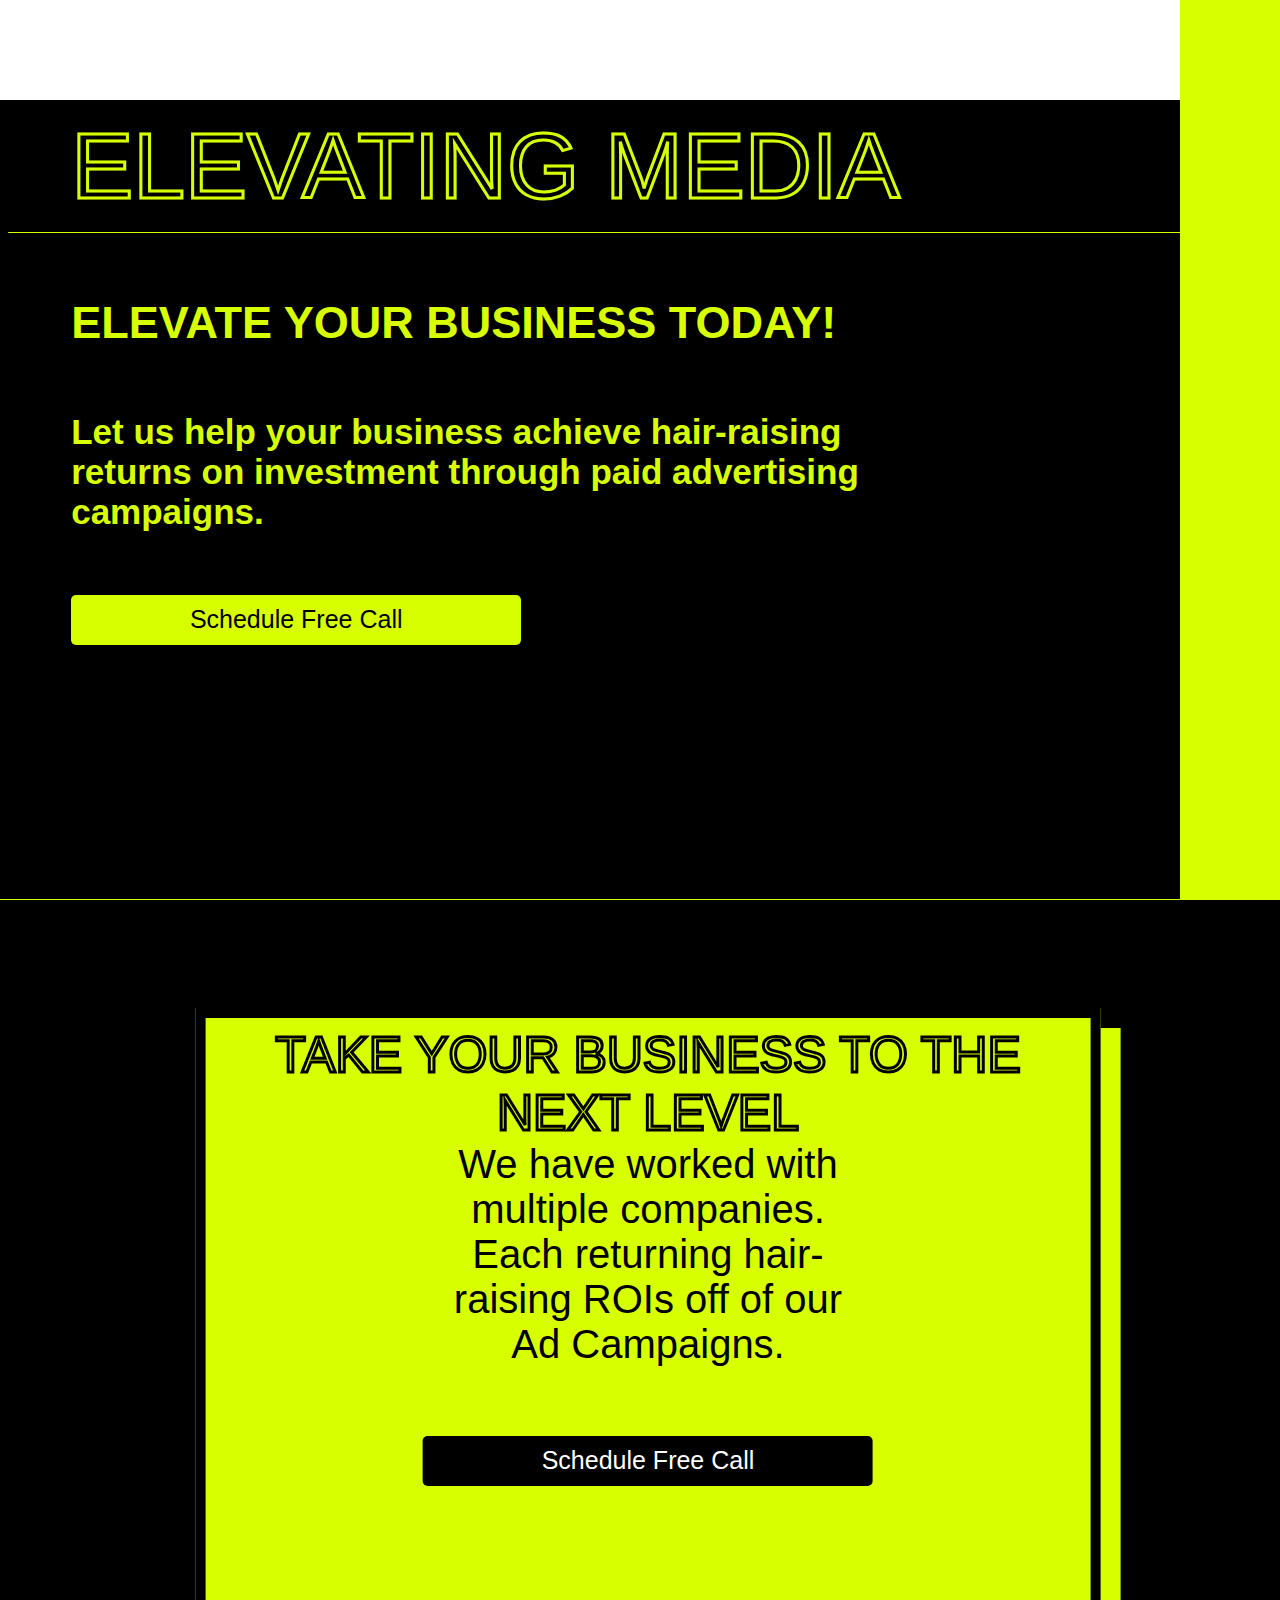
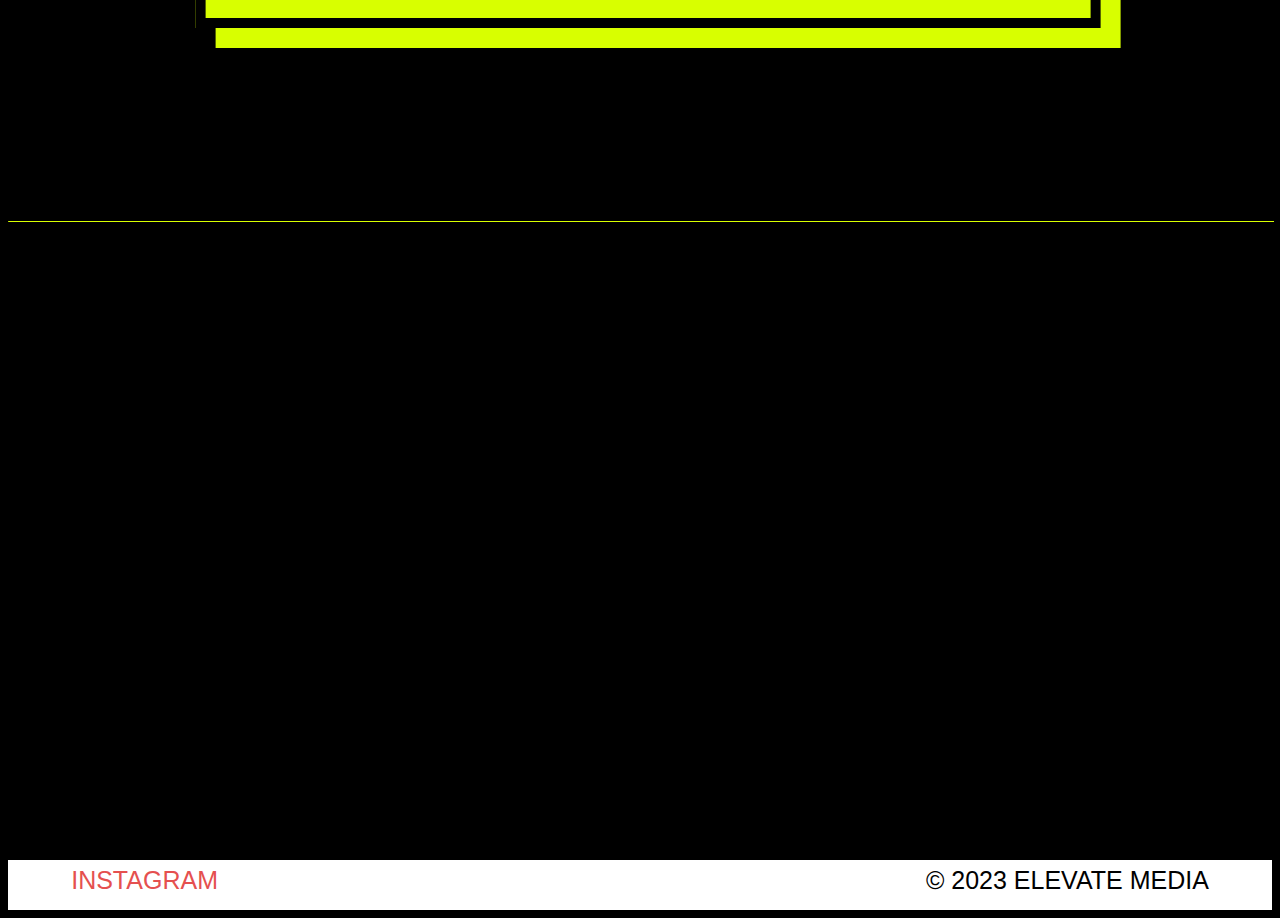
<file: index.html>
<!DOCTYPE html>
<html>

<head>
  <meta charset="utf-8">
  <meta name="viewport" content="width=device-width">
  <title>ELEVATING MEDIA</title>
  <link href="style.css" rel="stylesheet" type="text/css" />
  <link href="footer.css" rel="stylesheet" type="text/css" />
  <link rel="shortcut icon" href="/assets/images/elvt.ico" />
  <meta property="og:url" content="https://elevating-media.com/" />
  <meta property="og:image" content="assets/images/elvt.ico" />
  <meta property="og:description" content="ELEVATE YOUR BUSINESS TODAY! SCHEDULE FREE CONSULTATION CALL! Elevating Businesses through paid advertising campaigns.">
  <base target="_blank">
</head>

<body>
  <!-- Google tag (gtag.js) -->
<script async src="https://www.googletagmanager.com/gtag/js?id=G-JSST84M28Y"></script>
<script>
  window.dataLayer = window.dataLayer || [];
  function gtag(){dataLayer.push(arguments);}
  gtag('js', new Date());

  gtag('config', 'G-JSST84M28Y');
</script>
  <div class="start">
    <div class="wt-yt-container">
      <div class="top-white-triangle"></div>
      
      <div class="right-yellow-triangle"></div>

      <!---<div class="director-line"></div>--->
    </div>
    
    <div class="home">
      <div class="elevate-logo-WRAPPER">
        <div class="elevate-logo">ELEVATING MEDIA</div>
      </div>
      <hr class="hr-div">
      <!---<hr class="hr-middle">
      <hr class="hr-left-middle">
      <hr class="hr-right-middle">--->
      <div class="elevate-header-WRAPPER">
        <div class="elevate-header">ELEVATE YOUR BUSINESS TODAY!</div>
      </div>
      <div class="elevate-text-WRAPPER">
        <div class="elevate-text">Let us help your business achieve hair-raising returns on investment through paid advertising campaigns.</div> <!--We assist businesses to produce spine-chilling ROI VIA paid-advertising.-->
      </div>
      <div class="schedule-meeting-WRAPPER">
        <button class="schedule-meeting" type="button"><a href="https://calendly.com/elevating-media/15min?month=2023-04" style="text-decoration: none; color: inherit;"><a href="https://calendly.com/elevating-media/15min?month=2023-04"  style="text-decoration: none; color: inherit;">Schedule Free Call</a></button>
      </div>
    </div>
  </div> 
    <div class="TYBTNL">   
      <div class="square-shadow">
        <div class="square-shadow-WRAPPER">
          <div class="TYBTNL-HEADER">
            TAKE YOUR BUSINESS TO THE NEXT LEVEL
          </div>
          <div class="TYBTNL-text">
            We have worked with multiple companies. Each returning hair-raising ROIs off of our Ad Campaigns.
          </div>
          <div class="schedule-meeting-WRAPPER">
            <button class="schedule-meeting button-black" type="button"><a href="https://calendly.com/elevating-media/15min?month=2023-04" style="text-decoration: none; color: inherit;">Schedule Free Call</a></button>
          </div>
        </div>
      </div>
    </div>
  
  <!---
  <hr class="hr-div">
  <div class="OS">
    <div class="OS-WRAPPER">
      <div class="OS-header">
        OUR SERVICES
      </div>
      <div class="OS-square">
        <div class="OS-square-text-WRAPPER">
          <div class="OS-square-text">
            <div class="OS-square-text-header">
              Ad Campaigns
            </div>
            <div class="OS-square-text-text">
              We specialize in 
            </div>
          </div>
        </div>
      </div>
      <div class="schedule-meeting-WRAPPER">
      <button class="schedule-meeting button-black OS-button" type="button">Schedule Free Audit Call</button>
    </div>
    </div>
  </div>--->
<hr class="hr-div">
<div class="schedule">
  <div class="">
    
  <!-- Calendly inline widget begin -->
  <div class="calendly-inline-widget" data-url="https://calendly.com/elevating-media/15min?hide_gdpr_banner=1" style="min-width:320px;height:630px;"></div>
  <script type="text/javascript" src="https://assets.calendly.com/assets/external/widget.js" async></script>
  <!-- Calendly inline widget end -->
    
  </div>
</div>
  
  <div class="director-line"></div>
  <div class="footer">
    <div class="footer-wrapper">
      <div class="col-4">
        <div class="elevated-socials">
          <div class="elevated-instagram"><a href="https://instagram.com/elevating.media" style="text-decoration: none; color: inherit;">INSTAGRAM</a></div>
        </div>
      </div>
      <div class="col-4">
        
      </div>
      <div class="col-4">
        <div class="elevate-gen">
          <div class="elevate-cw">&#169; 2023 ELEVATE MEDIA</div>
          <div class="elevate-located"></div>
        </div>
      </div>
    </div>
  </div>
</body>

</html>
</file>
<file: style.css>
@import url('https://fonts.googleapis.com/css?family=Open+Sans&display=swap');

body {
  background-color: #000;
  -webkit-tap-highlight-color: #fff;
}
::-moz-selection { 
  color: #fff;
  background: #000;
}
::selection {
  color: #fff;
  background: #000;
  border: none;
}
.wt-yt-container {
  width: 100vw;
}
@media (max-width: 1000px) {
  .wt-yt-container {
    width: 100vw;
  }
}
.director-line {
  border-top: 1px solid #D8FF00;
  position: absolute;
  width: 100%;
  left: 0;
  bottom: 0;
}
.hr-home-bottom {
  border-top: 1px solid #D8FF00;
  width: auto;
}
.hr-div {
  width: 100%;
  height: 0.01rem;
  background-color: #D8FF00;
  border-color: #D8FF00;
  border-top: 1px;
}
.hr-div-home {
  width: 100%;
  height: 0.01rem;
  background-color: #D8FF00;
  border-color: #D8FF00;
  bottom: 0;
  position: absolute;
}

/* Sections START */
.start {
  height: 100vh;
}
.home {
  height: 100vh;
}
.TYBTNL {
  height: 100vh;
}
.OS {
  height: 100vh;
}
.SYMWUN {
  height: 100vh;
}

.hr-end-section {
  border-color: #D8FF00;
  width: auto;
}

/* Sections END */

.top-white-triangle {
  width: 100%;
  height: 100px;
  background-color: #fff;
  top: 0;
  left: 0;
  position: absolute;
}
.right-yellow-triangle {
  width: 100px;
  height: 100vh;
  background-color:#D8FF00;
  top: 0;
  right: 0;
  position: absolute;
}
.elevate-logo {
  color: transparent;
  fill-opacity: 0;
  -webkit-text-stroke: 3px #D8FF00;
  font-size: 93px;
  font-family: 'Arial Black', Gadget, sans-serif;
  z-index: 9;
  position: relative;
  display: inline-block;
  padding-top: 100px;
}
.elevate-logo-WRAPPER  {
  margin: 1% 1% 1% 5%;
}

.elevate-header {
  font-family: Arial;
  font-weight: bold;
  color: #D8FF00;
  margin: 5%;
  font-size: 45px;
  display: block;
}
.elevate-header-WRAPPER {
  
}
.elevate-text-WRAPPER {
  margin: 5% 25% 5% 5%;
}
.elevate-text {
  font-family: Arial;
  font-weight: bold;
  color: #D8FF00;
  font-size: 35px;
  display: block;
}
.schedule-meeting {
  font-family: Arial;
  color: #000;
  font-size: 25px;
  z-index: 9;
  position: absolute;
  text-align: center;

  width: 450px;
  height: 50px;
  background-color: #D8FF00;
  border-radius: 5px;
  cursor: pointer;
  border: none;
}
.button-black {
  background-color: #000;
  color: #fff;
  left: 50%;
  transform: translate(-50%, 50%);
}

.schedule-meeting-WRAPPER {
  margin: 5%;
} 

@media screen and (max-width: 1050px) {
  .elevate-logo {
    font-size: 50px;
    z-index: 999;
    padding-top: 50px;
  }
  .elevate-header {
    font-size: 35px;
  }
  .top-white-triangle {
    height: 85px;
  }
  .right-yellow-triangle {
    width: 85px;
  }
  .elevate-text {
    font-size: 25px;
    margin: 10vh 0vh;
  }
  .elevate-text-WRAPPER {
    margin: 5%;
  }
  .schedule-meeting {
    width: 250px;
    height: 50px;
    font-size: 20px;
  }
}

@media screen and (max-width: 800px) {
  .top-white-triangle {
    height: 50px;
  }
  .right-yellow-triangle {
    width: 50px;
    height: 100vh;
  }
}

/* */

.square-shadow {
  width: 70%;
  height: 600px;
  background-color: #D8FF00;

  top: 45%;
  left: 50vw;
  position: relative;
  transform: translate(-50%, -50%);
  box-shadow: 20px 20px #D8FF00;
  border: 10px #000 solid;
}
.square-shadow-WRAPPER {
  padding: 1%;
}
.TYBTNL-HEADER {
  font-family: 'Arial Black', Gadget, sans-serif;
  font-size: 50px;
  text-align: center;
  color: transparent;
  fill-opacity: 0;
  -webkit-text-stroke: 3px #000;
}
.TYBTNL-text {
  font-family: 'Arial Black', Gadget, sans-serif;
  font-size: 40px;
  color: #000;
  text-align: center;
  padding: 0 25%;
}
.OS-WRAPPER {
  margin: 5%;
  position: relative;
  height: 100vh;
}
.OS-header {
  font-size: 50px;
  color: transparent;
  fill-opacity: 0;
  -webkit-text-stroke: 3px #D8FF00;
  left: 50%;
  position: relative;
  transform: translate(-50%, -50%);
  font-family: 'Arial Black', Gadget, sans-serif;
  text-align: center;
}
.OS-square {
  width: 80%;
  height: 70%;
  background-color: #D8FF00;
  position: absolute;
  margin-top: 35vh;
  left: 50%;
  transform: translate(-50%, -50%);
}
.OS-square-text {
  width: 90%;
  height: 200px;
  border: 3px #000 solid;
  left: 50%;
  top: 30%;
  position: absolute;
  transform: translate(-50%, -50%);
}
.OS-square-text-WRAPPER {
  margin: 2%;
}
.OS-square-text-header {
  font-family: Arial;
  font-weight: bold;
  color: #000;
  margin: 2% 5%;
  left: 0;
  top: 0;
  position: absolute;
  font-size: 35px;
  display: block;
  text-align: center;
}
.OS-button {
  top: 55%;
}
@media only screen and (max-width: 850px) {
  .OS-WRAPPER {
    margin: 15% 0%;
  }
  .OS-header {
    font-size: 40px;
  }
}
@media only screen and (max-width: 1111px) {
  .square-shadow {
    width: 80%;
  }
  .TYBTNL-HEADER {
    font-size: 40px;
  }
  .TYBTNL-text {
    font-size: 30px;
    padding: 0;
  }
  .square-shadow {
    box-shadow: 10px 10px #D8FF00;
    border: 5px #000 solid;
  }
  .schedule {
    height: 100vh;
  }
}

.schedule-square {
  width: 95%;
  height: 95%;
  background-color: #D8FF00;
}
</file>
<file: footer.css>
.footer {
    font-family: 'Arial Black', Gadget, sans-serif;
    bottom: 0;
    position: relative;
    height: 50px;
    background-color: #fff;
    font-size: 25px;
  }
  .footer-WRAPPER {
    margin: 0.5%;
  }
  .elevated-socials {
    left: 0;
    position: absolute;
    display: inline-block;
    margin: 0.5% 5%;
    color: #E5504F;
  }
  .elevate-gen {
    right: 0;
    position: absolute;
    display: inline-block;
    margin: 0.5% 5%;
  }
  @media only screen and (max-width: 600px) {
    .footer {
      height: 50px;
      font-size: 15px;
    }
    .elevate-gen {
      margin: 3.5% 5%;
    }
    .elevated-socials {
      margin: 3.5% 5%;
    }
  }
</file>
